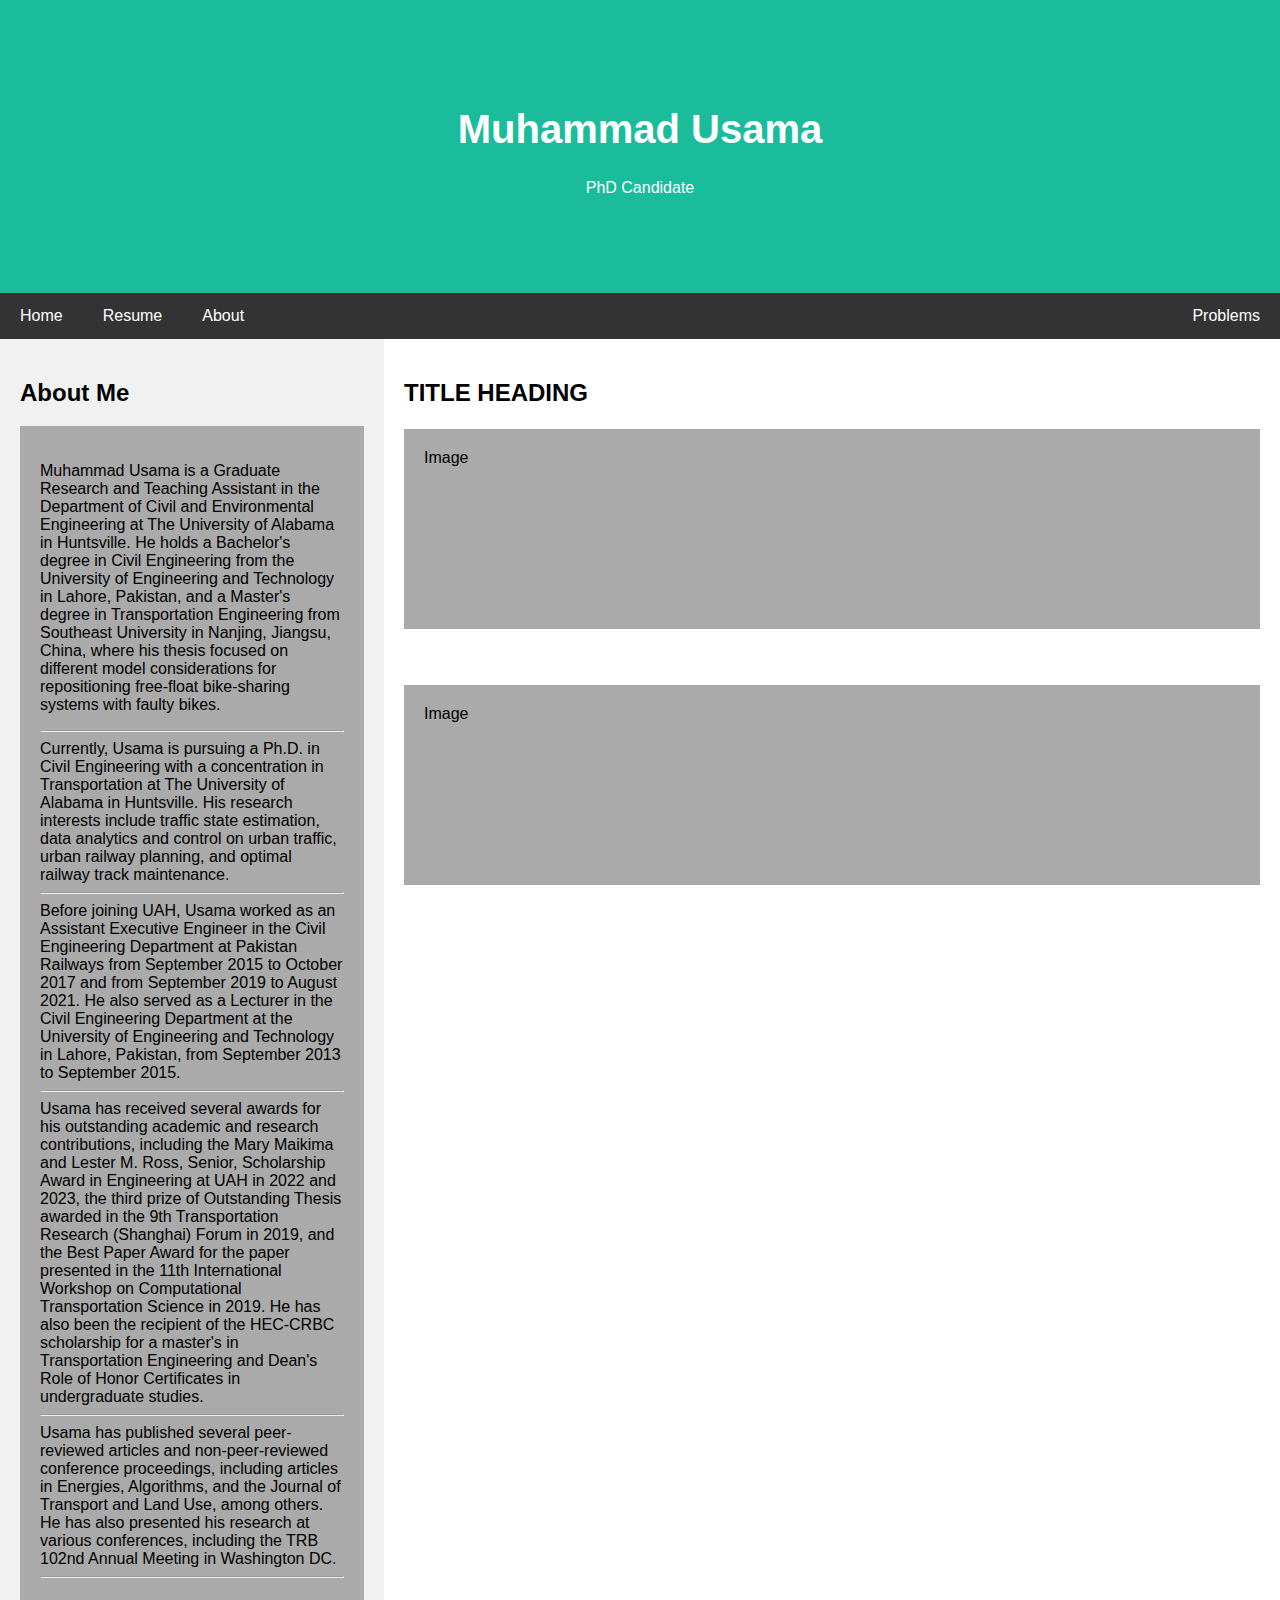
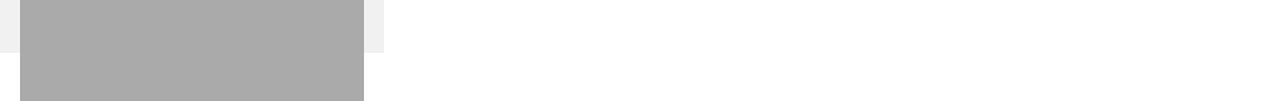
<file: index.html>
<!DOCTYPE html>
<html lang="en">
<head>
<title>Muhammad Usama</title>
<meta charset="UTF-8">
<meta name="viewport" content="width=device-width, initial-scale=1">
<style>
* {
  box-sizing: border-box;
}

/* Style the body */
body {
  font-family: Arial, Helvetica, sans-serif;
  margin: 0;
}

/* Header/logo Title */
.header {
  padding: 80px;
  text-align: center;
  background: #1abc9c;
  color: white;
}

/* Increase the font size of the heading */
.header h1 {
  font-size: 40px;
}

/* Style the top navigation bar */
.navbar {
  overflow: hidden;
  background-color: #333;
}

/* Style the navigation bar links */
.navbar a {
  float: left;
  display: block;
  color: white;
  text-align: center;
  padding: 14px 20px;
  text-decoration: none;
}

/* Right-aligned link */
.navbar a.right {
  float: right;
}

/* Change color on hover */
.navbar a:hover {
  background-color: #ddd;
  color: black;
}

/* Column container */
.row {  
  display: -ms-flexbox; /* IE10 */
  display: flex;
  -ms-flex-wrap: wrap; /* IE10 */
  flex-wrap: wrap;
}

/* Create two unequal columns that sits next to each other */
/* Sidebar/left column */
.side {
  -ms-flex: 30%; /* IE10 */
  flex: 30%;
  background-color: #f1f1f1;
  padding: 20px;
}

/* Main column */
.main {   
  -ms-flex: 70%; /* IE10 */
  flex: 70%;
  background-color: white;
  padding: 20px;
}

/* Fake image, just for this example */
.fakeimg {
  background-color: #aaa;
  width: 100%;
  padding: 20px;
}

/* Footer */
.footer {
  padding: 20px;
  text-align: center;
  background: #ddd;
}

/* Responsive layout - when the screen is less than 700px wide, make the two columns stack on top of each other instead of next to each other */
@media screen and (max-width: 700px) {
  .row {   
    flex-direction: column;
  }
}

/* Responsive layout - when the screen is less than 400px wide, make the navigation links stack on top of each other instead of next to each other */
@media screen and (max-width: 400px) {
  .navbar a {
    float: none;
    width: 100%;
  }
}
</style>
</head>
<body>

<div class="header">
  <h1>Muhammad Usama</h1>
  <p>PhD Candidate</p>
</div>

<div class="navbar">
  <a href="index.html" target="_self">Home</a>
  <a href="Resume.pdf", target = "_blank">Resume</a>
  <a href="#">About</a>
  <a href="problems.html" class="right">Problems</a>
</div>

<div class="row">
  <div class="side">
    <h2>About Me</h2>
    <div class="fakeimg" style="height:100%;">
	<p>Muhammad Usama is a Graduate Research and Teaching Assistant in the Department of Civil and Environmental Engineering at The University of Alabama in Huntsville. He holds a Bachelor's degree in Civil Engineering from the University of Engineering and Technology in Lahore, Pakistan, and a Master's degree in Transportation Engineering from Southeast University in Nanjing, Jiangsu, China, where his thesis focused on different model considerations for repositioning free-float bike-sharing systems with faulty bikes.<hr>

	Currently, Usama is pursuing a Ph.D. in Civil Engineering with a concentration in Transportation at The University of Alabama in Huntsville. His research interests include traffic state estimation, data analytics and control on urban traffic, urban railway planning, and optimal railway track maintenance.<hr>

	Before joining UAH, Usama worked as an Assistant Executive Engineer in the Civil Engineering Department at Pakistan Railways from September 2015 to October 2017 and from September 2019 to August 2021. He also served as a Lecturer in the Civil Engineering Department at the University of Engineering and Technology in Lahore, Pakistan, from September 2013 to September 2015.<hr>

	Usama has received several awards for his outstanding academic and research contributions, including the Mary Maikima and Lester M. Ross, Senior, Scholarship Award in Engineering at UAH in 2022 and 2023, the third prize of Outstanding Thesis awarded in the 9th Transportation Research (Shanghai) Forum in 2019, and the Best Paper Award for the paper presented in the 11th International Workshop on Computational Transportation Science in 2019. He has also been the recipient of the HEC-CRBC scholarship for a master's in Transportation Engineering and Dean's Role of Honor Certificates in undergraduate studies.<hr>

	Usama has published several peer-reviewed articles and non-peer-reviewed conference proceedings, including articles in Energies, Algorithms, and the Journal of Transport and Land Use, among others. He has also presented his research at various conferences, including the TRB 102nd Annual Meeting in Washington DC.<hr></p></div>
    <h3></h3>
    <p></p>

  </div>
  <div class="main">
    <h2>TITLE HEADING</h2>
    <h5></h5>
    <div class="fakeimg" style="height:200px;">Image</div>
    <p></p>
    <p></p>
    <br>
    <h2></h2>
    <h5></h5>
    <div class="fakeimg" style="height:200px;">Image</div>
    <p></p>
    <p></p>
  </div>
</div>


</body>
</html>
</file>
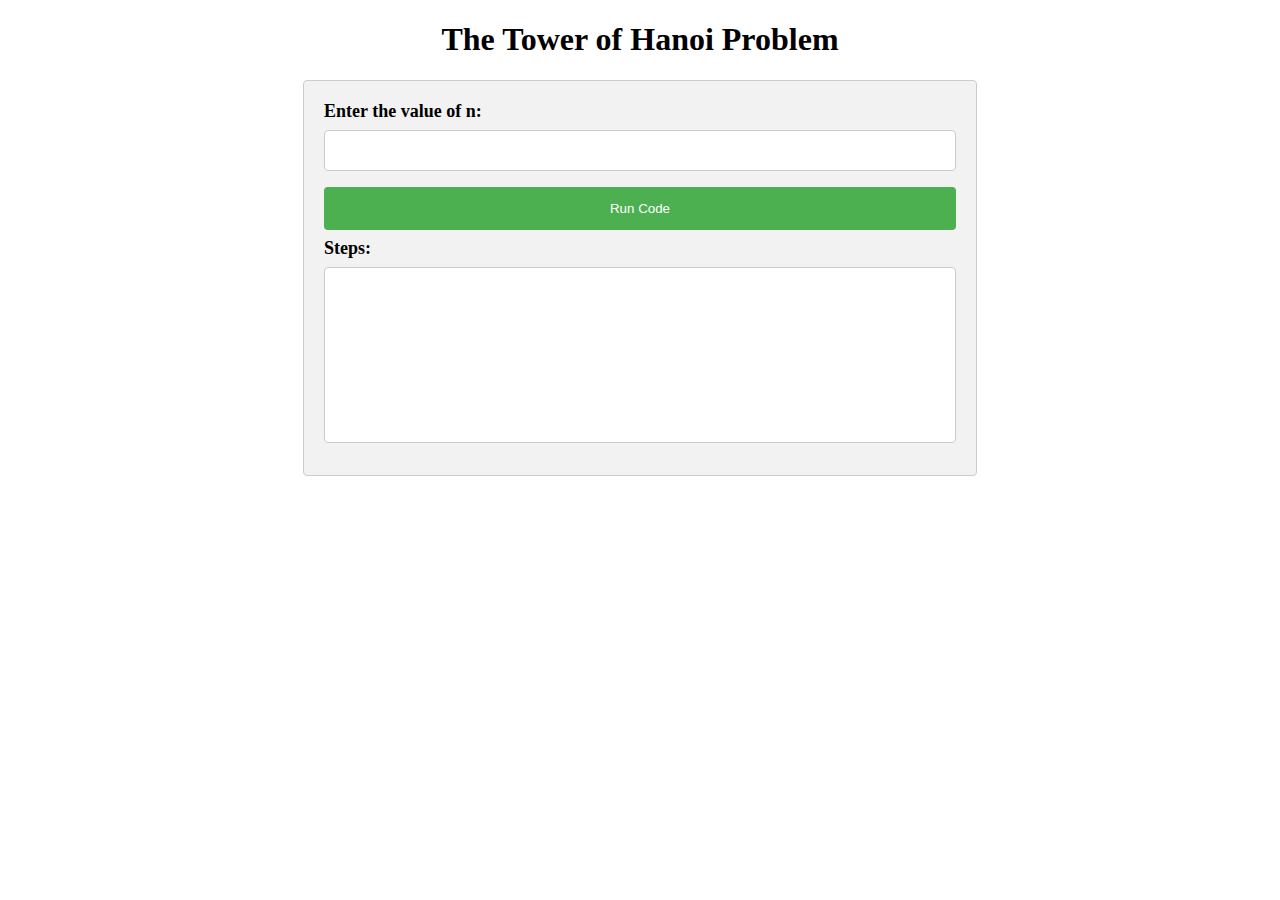
<file: hanoi.html>
<!DOCTYPE html>
<html lang="en">
<head>
<body>
<h1 style = "text-align:center;">The Tower of Hanoi Problem</h1>
<form>
  <label for="n">Enter the value of n:</label>
  <input type="text" id="n" name="n">
  <button type="button" id="run-code-button" onclick="runHanoiTower()" >Run Code</button>
  <label for="outputText">Steps:</label>
  <!--button type="button" id="run-code-button">Run Code</button-->
  <textarea id="output" rows="10" cols="30" readonly></textarea>
</form>

<link rel="stylesheet" type="text/css" href="styles.css">
</head>

<script>
    function hanoiTower(numDisks) {
        var steps = "";

        function moveTower(num, start, end, temp) {
			if (num<1){
				steps ="Please Enter Integer >=1";
			}else{
			
				if (num == 1) {
					steps += "Move disk 1 from " + start + " to " + end + "\n";
				} else {
					moveTower(num - 1, start, temp, end);
					steps += "Move disk " + num + " from " + start + " to " + end + "\n";
					moveTower(num - 1, temp, end, start);
				}
			}
				
        }
        moveTower(numDisks, "A", "C", "B");
        return steps;
    }
    function runHanoiTower() {
        var numDisks = document.getElementById("n").value;
        var steps = hanoiTower(numDisks);
        document.getElementById("output").value = steps;
    }
</script>

</body>
</html>
</file>
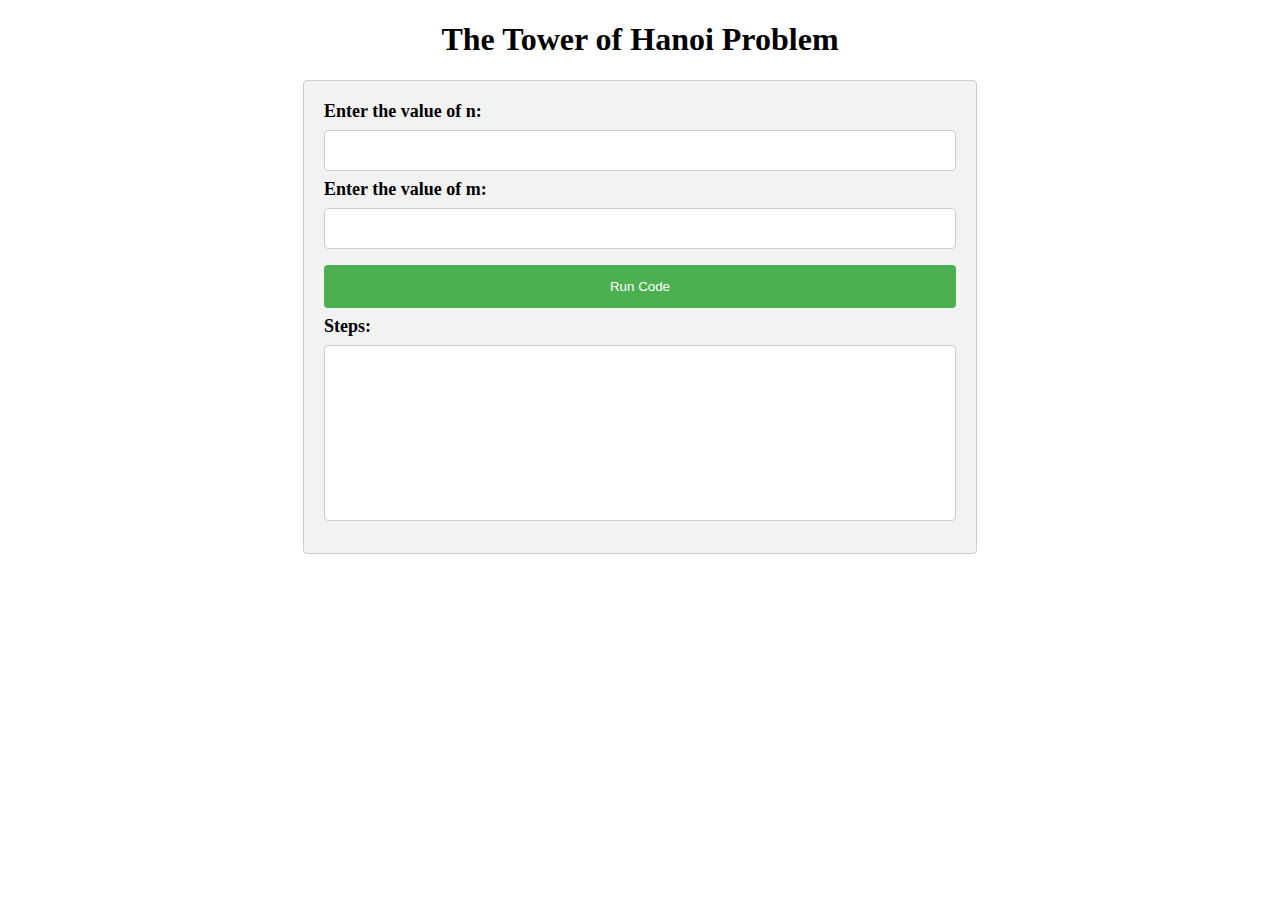
<file: hanoi1.html>
<!DOCTYPE html>
<html lang="en">
<head>
<body>
<h1 style = "text-align:center;">The Tower of Hanoi Problem</h1>
<form>
  <label for="n">Enter the value of n:</label>
  <input type="text" id="n" name="n">
  <label for="m">Enter the value of m:</label>
  <input type="text" id="m" name="m">
  <button type="button" id="run-code-button" onclick="runHanoiTower()" >Run Code</button>
  <label for="outputText">Steps:</label>
  <!--button type="button" id="run-code-button">Run Code</button-->
  <textarea id="output" rows="10" cols="30" readonly></textarea>
</form>

<link rel="stylesheet" type="text/css" href="styles.css">

</head>

<script>
    function hanoiTower(numDisks, moveM) {
        var steps = "";
		function HANOI1(n, o, d, h, m) {
			var t = Math.pow(2, n - 1);
			if (m == t) {
				steps += "Move disk " + n + " from " + o + " to " + d + "\n";
			} else if (m < t) {
				HANOI1(n - 1, o, h, d, m);
			} else {
				HANOI1(n - 1, h, d, o, m - t);
			}
		}
        HANOI1(numDisks, "Origin Rod", "Destination Rod", "Helper Rod", moveM);
        return steps;
    }
    function runHanoiTower() {
        var numDisks = document.getElementById("n").value;
		var moveM = document.getElementById("m").value;
        var steps = hanoiTower(numDisks,moveM);
        document.getElementById("output").value = steps;
    }
</script>

</body>
</html>
</file>
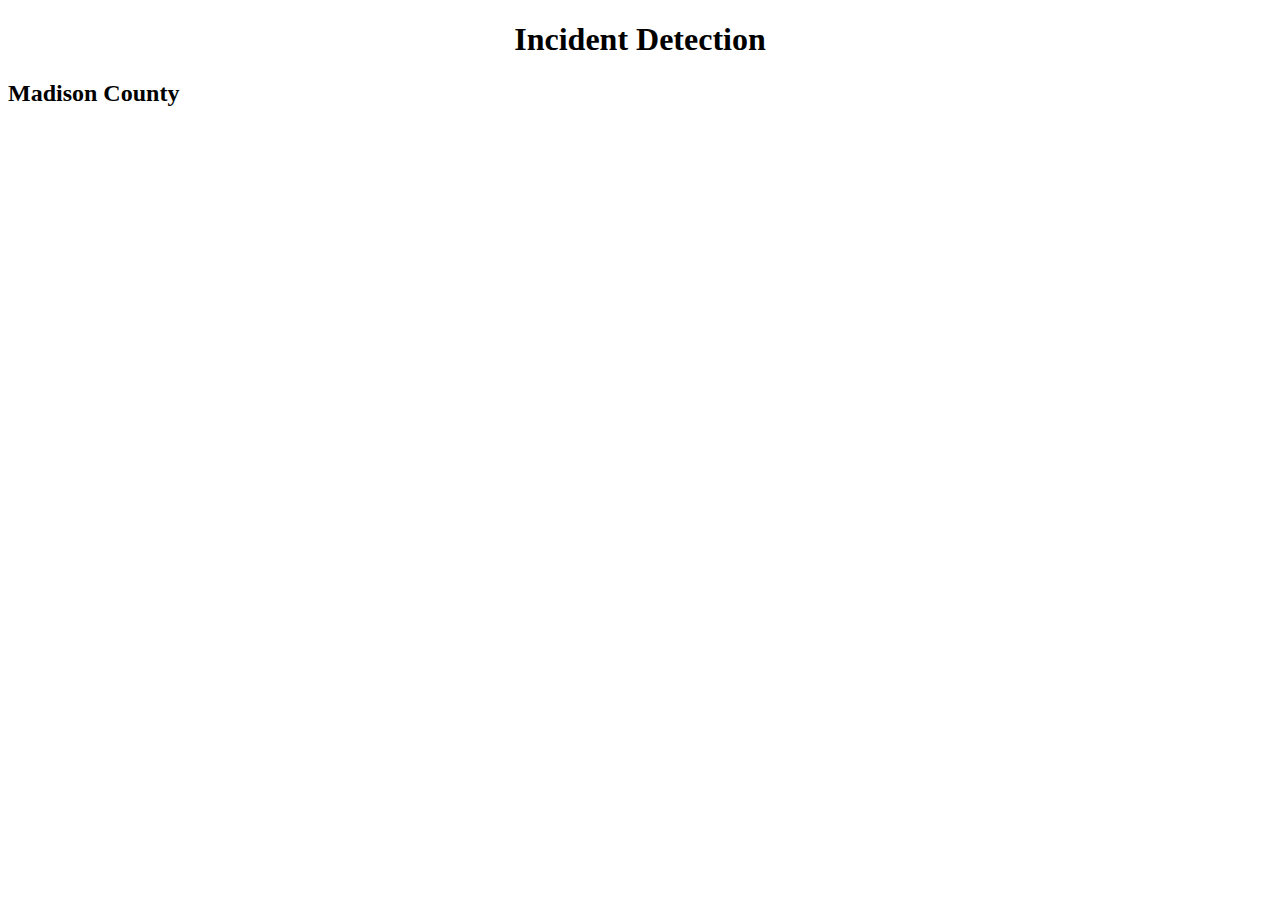
<file: incidentDetect.html>
<!DOCTYPE html>
<html>
<head>
<title>Incident Detection</title>
<link href='https://api.tiles.mapbox.com/mapbox-gl-js/v1.12.0/mapbox-gl.css' rel='stylesheet' />
<script src='https://api.tiles.mapbox.com/mapbox-gl-js/v1.12.0/mapbox-gl.js'></script>

</head>
<body>
<h1 style="text-align:center">Incident Detection</h1>
<h2>Madison County<h2>
<script src='https://api.mapbox.com/mapbox-gl-js/v1.12.0/mapbox-gl.js'></script>
<div id='map' style='width: 100%; height: 700px;'></div>
<script>
mapboxgl.accessToken = 'pk.eyJ1IjoibS11c2FtYSIsImEiOiJja3Ztd3Vhc3czNnhpMm5xZnh1NnRhamRrIn0.lyxF5SFYMdgsvMj42SFdjw';
var map = new mapboxgl.Map({
    container: 'map',
    style: 'mapbox://styles/mapbox/streets-v11',
    center: [-86.5861037, 34.7303688],
    zoom: 13.5
});

</script>
<script>

<script>
  map.on('load', function() {
    map.addLayer({
      'id': 'route',
      'type': 'line',
      'source': {
        'type': 'geojson',
        'data': '2.geojson'
      },
      'layout': {
        'line-join': 'round',
        'line-cap': 'round'
      },
      'paint': {
        'line-color': '#888',
        'line-width': 8
      }
    });
  });
</script>

</script>


</body
</html>
</file>
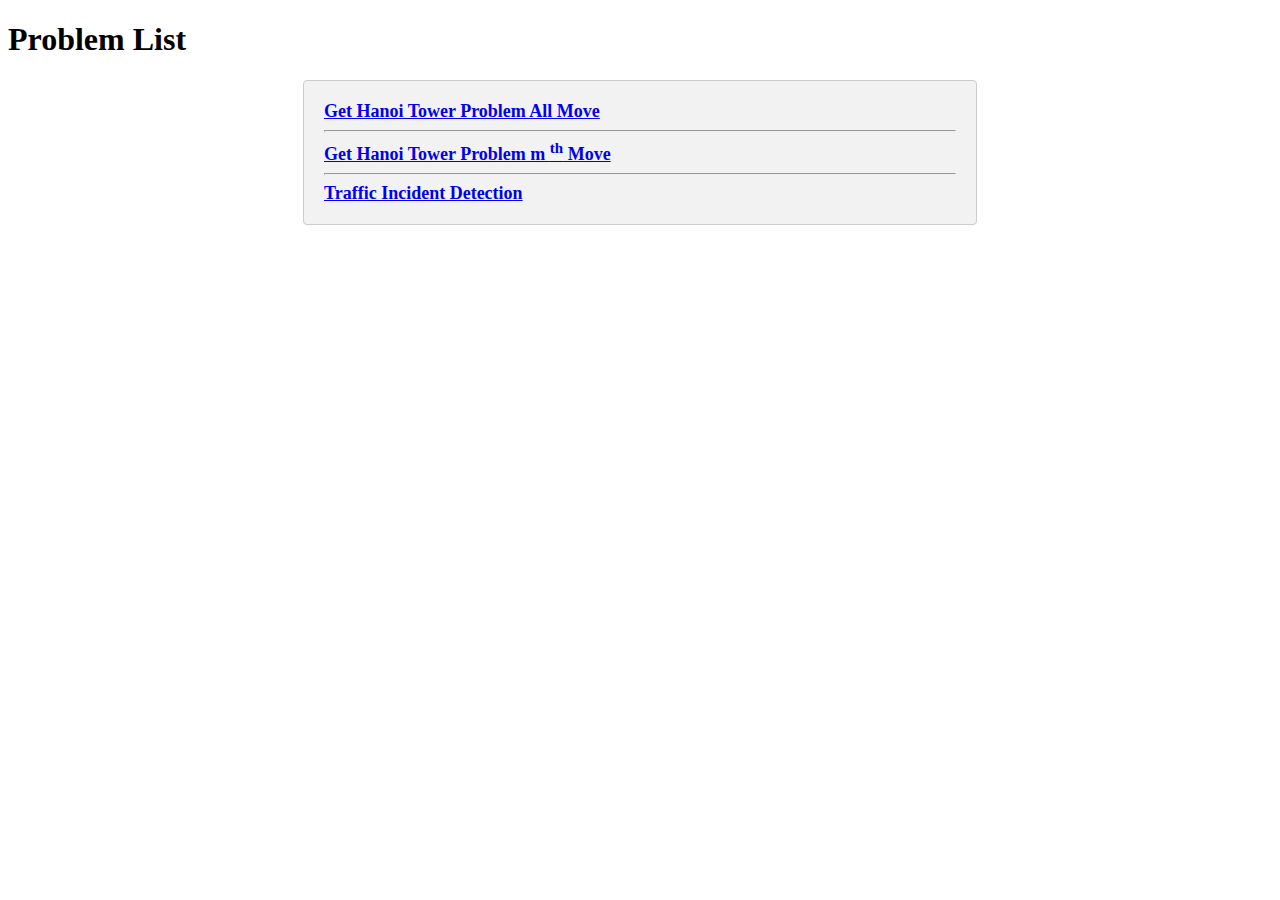
<file: problems.html>
<!DOCTYPE html>
<html lang = "en-US">
<head>
<body>
<h1 style = "text-align:left;">Problem List</h1>
<form>
<label>
  <a href="hanoi.html" class="right">Get Hanoi Tower Problem All Move</a>
</label>
<br><hr>
<label>
  <a href="hanoi1.html" class="right">Get Hanoi Tower Problem m <sup>th</sup> Move</a>
</label>
<form>
<br><hr>
<label>
  <a href="pagev6.html" class="right">Traffic Incident Detection</a>
</label>
 </form> 
</form>

<link rel="stylesheet" type="text/css" href="styles.css">
</head>
</file>
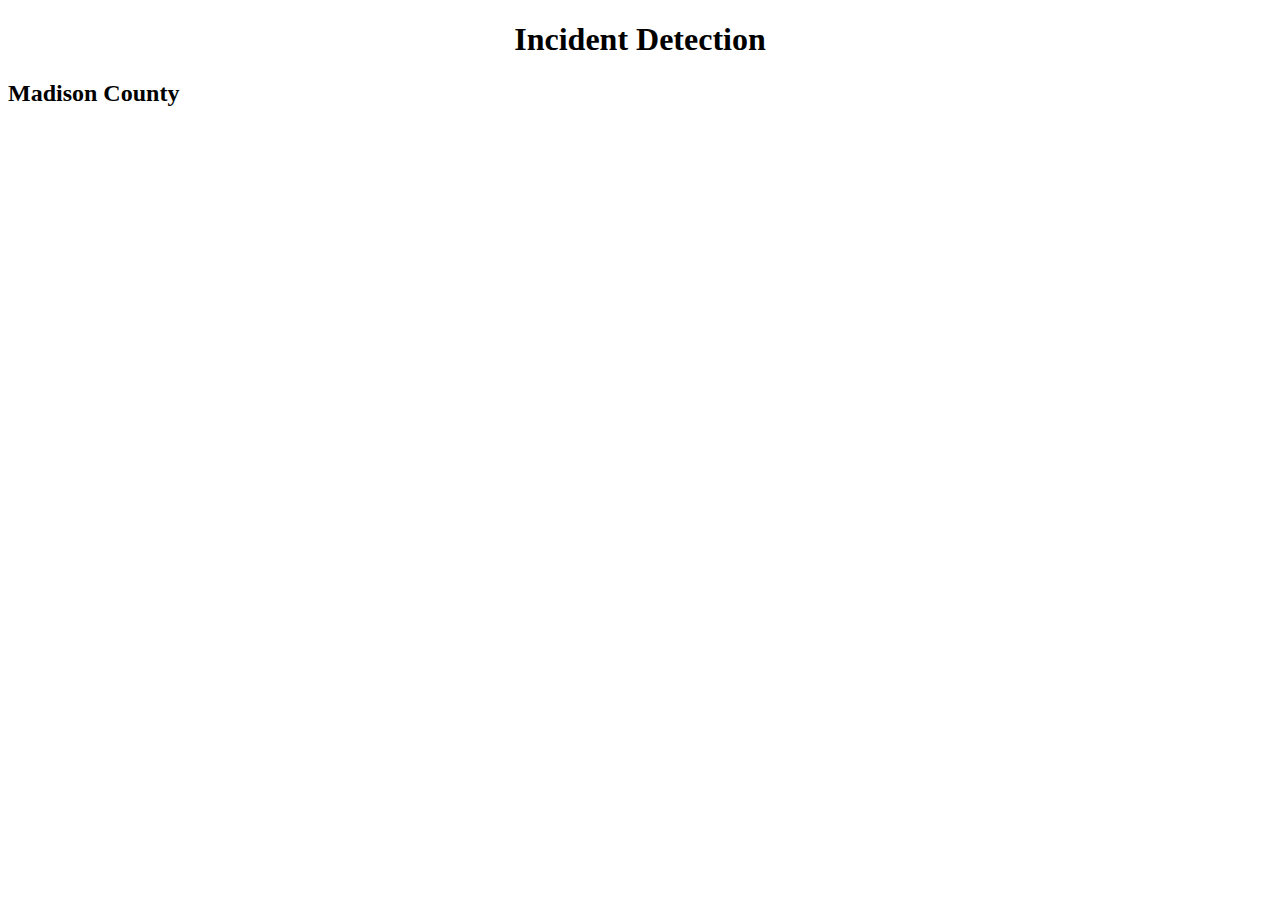
<file: tot1.html>
<!DOCTYPE html>
<html>
<head>
<title>Incident Detection</title>
<link href='https://api.tiles.mapbox.com/mapbox-gl-js/v1.12.0/mapbox-gl.css' rel='stylesheet' />
<script src='https://api.tiles.mapbox.com/mapbox-gl-js/v1.12.0/mapbox-gl.js'></script>

</head>
<body>
<h1 style="text-align:center">Incident Detection</h1>
<h2>Madison County<h2>
<script src='https://api.mapbox.com/mapbox-gl-js/v1.12.0/mapbox-gl.js'></script>
<div id='map' style='width: 100%; height: 400px;'></div>
<script>
mapboxgl.accessToken = 'pk.eyJ1IjoibS11c2FtYSIsImEiOiJja3Ztd3Vhc3czNnhpMm5xZnh1NnRhamRrIn0.lyxF5SFYMdgsvMj42SFdjw';
var map = new mapboxgl.Map({
    container: 'map',
    style: 'mapbox://styles/mapbox/streets-v11',
    center: [-86.5861037, 34.7303688],
    zoom: 13.5
});

</script>
<script>

<script>
  map.on('load', function() {
    map.addLayer({
      'id': 'route',
      'type': 'line',
      'source': {
        'type': 'geojson',
        'data': '2.geojson'
      },
      'layout': {
        'line-join': 'round',
        'line-cap': 'round'
      },
      'paint': {
        'line-color': '#888',
        'line-width': 8
      }
    });
  });
</script>

</script>


</body
</html>
</file>
<file: styles.css>
form {
  width: 50%; /* set the width of the form */
  margin: 0 auto; /* center the form on the page */
  padding: 20px; /* add some padding to the form */
  background-color: #f2f2f2; /* add a background color to the form */
  border: 1px solid #ccc; /* add a border to the form */
  border-radius: 4px; /* add rounded corners to the form */
}

label {
  font-size: 18px; /* set the font size of the label */
  font-weight: bold; /* set the font weight of the label */
}

input[type="text"] {
  width: 100%; /* make the text input fill the entire width of the form */
  padding: 12px 20px; /* add some padding to the text input */
  margin: 8px 0; /* add some margin to the text input */
  box-sizing: border-box; /* include the padding and border in the total width and height of the element */
  border: 1px solid #ccc; /* add a border to the text input */
  border-radius: 4px; /* add rounded corners to the text input */
}

button[type="button"] {
  width: 100%; /* make the button fill the entire width of the form */
  background-color: #4CAF50; /* set the background color of the button */
  color: white; /* set the text color of the button */
  padding: 14px 20px; /* add some padding to the button */
  margin: 8px 0; /* add some margin to the button */
  border: none; /* remove the border from the button */
  border-radius: 4px; /* add rounded corners to the button */
  cursor: pointer; /* change the cursor to a hand when hovering over the button */
}

button[type="button"]:hover {
  background-color: #45a049; /* change the background color of the button when hovering */
}

#output {
  width: 100%; /* make the text area fill the entire width of the form */
  padding: 12px 20px; /* add some padding to the text area */
  margin: 8px 0; /* add some margin to the text area */
  box-sizing: border-box; /* include the padding and border in the total width and height of the element */
  border: 1px solid #ccc; /* add a border to the text area */
  border-radius: 4px; /* add rounded corners to the text area */
  resize: none; /* prevent the user from resizing the text area */
}
</file>
